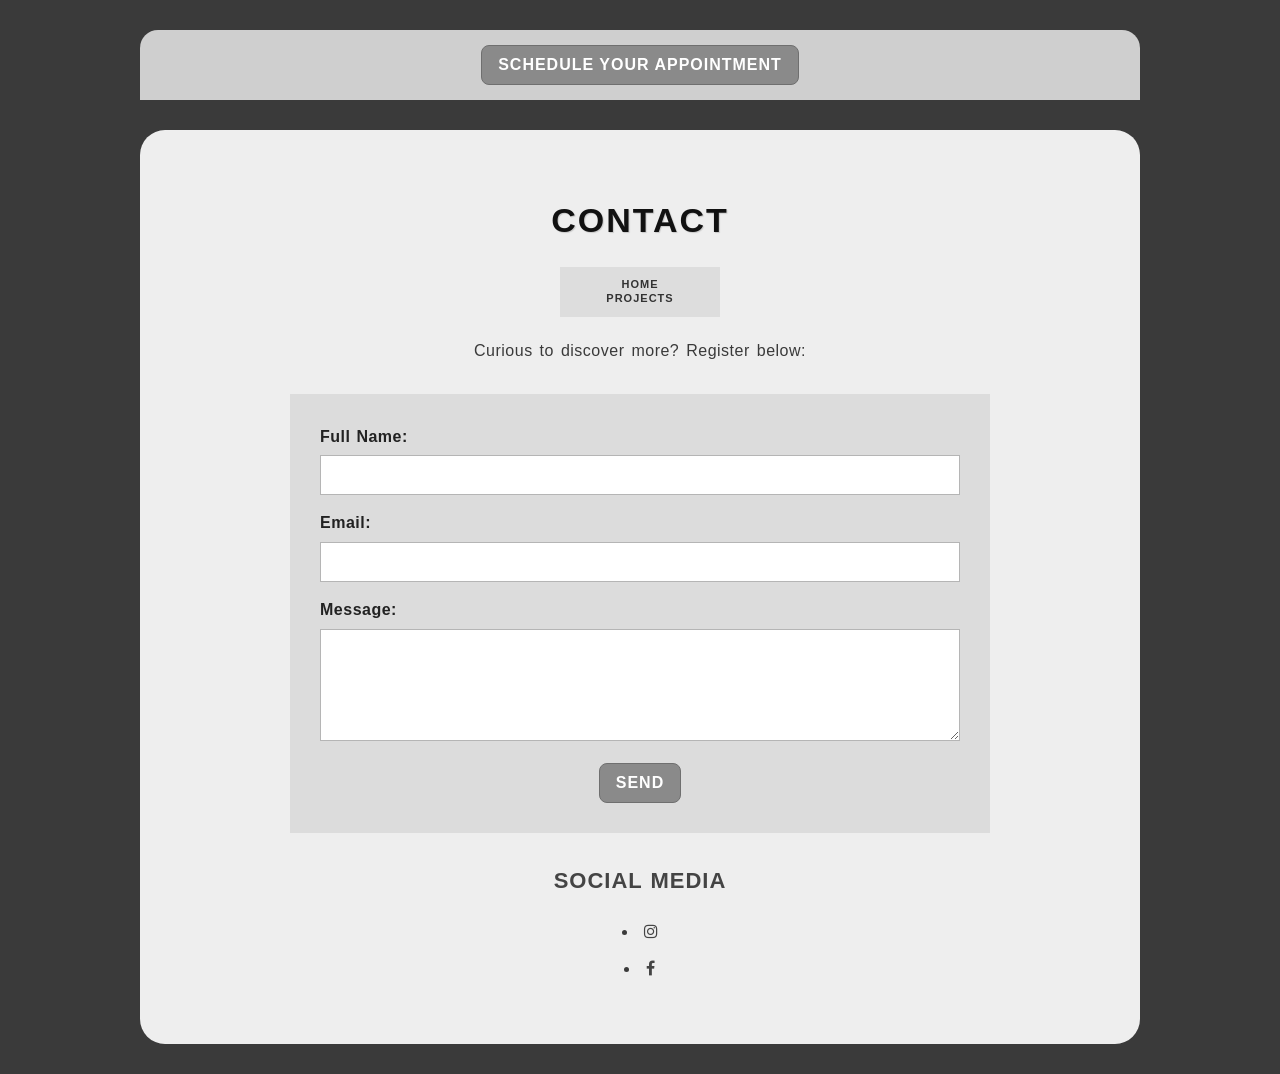
<file: contact.html>
<!DOCTYPE html>
<html lang="en">
<head>
    <meta charset="UTF-8">
    <meta name="viewport" content="width=device-width, initial-scale=1.0">
    <title>Contact</title>
    <link rel="stylesheet" href="styles.css">
    <script src="main.js"></script>
    <link rel="stylesheet" href="https://cdnjs.cloudflare.com/ajax/libs/font-awesome/4.7.0/css/font-awesome.min.css">
</head>
<body>
    <header>
        <button type="button" onclick="contactMessage()">Schedule your appointment</button>
    </header>

    <main>
        <h1>Contact</h1>

        <div class="meniu">
            <nav>
                <ul>
                    <li><a href="index.html">Home</a></li>
                    <li><a href="homeworks.html">Projects</a></li>
                </ul>
            </nav>
        </div>

        <p>Curious to discover more? Register below:</p>

        <form>
            <div>
                <label for="name">Full Name:</label>
                <input type="text" id="name" name="name">
            </div>

            <div>
                <label for="email">Email:</label>
                <input type="email" id="email" name="email">
            </div>

            <div>
                <label for="message">Message:</label>
                <textarea id="message" name="message" rows="5" cols="30"></textarea>
            </div>

            <button type="button" onclick="sendMessage()">Send</button>
        </form>

        <h2>Social Media</h2>
        <ul>
            <li>
                <a href="https://www.instagram.com/" target="_blank">
                    <i class="fa fa-instagram" aria-hidden="true"></i>
                </a>
            </li>
            <li>
                <a href="https://www.facebook.com/" target="_blank">
                    <i class="fa fa-facebook" aria-hidden="true"></i>
                </a>
            </li>
        </ul>
    </main>
</body>
</html>
</file>
<file: styles.css>
@font-face {
    font-family: "MySimpleFont";
    src: local("Arial");
}

* {
    box-sizing: border-box;
}

/* BODY */
body {
    background: #3a3a3a;
    color: #2e2e2e;
    font-family: "MySimpleFont", Arial, sans-serif;
    font-size: 16px;
    font-weight: 400;
    line-height: 1.6;
    letter-spacing: 0.5px;
    word-spacing: 1px;
    overflow-wrap: break-word;
    text-align: center;
    margin: 0;
    padding: 0;
}

/* HEADER */
header {
    background: #cfcfcf;
    max-width: 1000px;
    margin: 30px auto 0 auto;
    padding: 15px 0;
    text-align: center;
    border-radius: 18px 18px 0 0;
}

/* MENU */
.meniu {
    background: #dddddd;
    width: 160px;
    margin: 0 auto 20px auto;
    padding: 10px 0;
    text-align: center;
}

.meniu ul {
    list-style: none;
    margin: 0;
    padding: 0;
    width: 100%;
}

.meniu li {
    margin: 1px 0;
    font-size: 11px;
    font-weight: 600;
    text-transform: uppercase;
    letter-spacing: 1px;
    line-height: 1.2;
}

.meniu a {
    color: #333333;
    text-decoration: none;
}

.meniu a:hover {
    color: #8b1e1e;
    text-decoration: underline;
}

/* MAIN CONTENT */
main {
    background: #eeeeee;
    color: #333333;
    max-width: 1000px;
    margin: 30px auto;
    padding: 40px;
    text-align: center;
    border-radius: 25px;
}

/* TITLES */
h1 {
    color: #111111;
    font-size: 34px;
    font-weight: 700;
    text-transform: uppercase;
    letter-spacing: 2px;
    text-shadow: 1px 1px 1px #c8c8c8;
    margin-bottom: 20px;
}

h2 {
    color: #444444;
    font-size: 22px;
    font-weight: 600;
    text-transform: uppercase;
    letter-spacing: 1px;
    margin-top: 30px;
    margin-bottom: 15px;
}

/* TEXT */
p {
    color: #3a3a3a;
    max-width: 700px;
    margin: 0 auto 15px auto;
    line-height: 1.7;
    word-spacing: 2px;
}

ul,
ol {
    max-width: 700px;
    margin: 20px auto;
    padding: 0;
    list-style-position: inside;
    text-align: center;
}

ul li,
ol li {
    color: #3a3a3a;
    font-size: 16px;
    line-height: 1.8;
    margin-bottom: 8px;
}

/* LINKS */
a {
    color: #8b1e1e;
    text-decoration: none;
}

a:hover {
    color: #4a4a4a;
    text-decoration: underline;
}

/* IMAGE */
img {
    display: block;
    background: #d6d6d6;
    max-width: 100%;
    height: auto;
    margin: 20px auto;
    padding: 8px;
}

/* FORM */
form {
    background: #dcdcdc;
    width: 80%;
    max-width: 700px;
    margin: 30px auto;
    padding: 30px;
    text-align: left;
}

form div {
    margin-bottom: 15px;
}

label {
    display: block;
    margin-bottom: 6px;
    color: #222222;
    font-size: 16px;
    font-weight: 600;
}

input,textarea,
button {
    font-family: "MySimpleFont", Arial, sans-serif;
    font-size: 16px;
}

input,textarea {
    width: 100%;
    padding: 10px;
    color: #222222;
    background: #ffffff;
    border: 1px solid #b5b5b5;
}

/* Buttons */
button {
    appearance: none;
    -webkit-appearance: none;
    display: block;
    background: #8a8a8a;
    color: #ffffff;
    padding: 10px 16px;
    border: 1px solid #6f6f6f;
    border-radius: 8px;
    font-family: "MySimpleFont", Arial, sans-serif;
    font-size: 16px;
    font-weight: 600;
    text-transform: uppercase;
    letter-spacing: 1px;
    box-shadow: none;
    margin: 0 auto;
}

button:hover {
    background: #707070;
}

/* SocialMedia Icons */
.fa-instagram,
.fa-facebook {
    font-size: 22px;
    color: #444444;
}

.fa-instagram:hover,
.fa-facebook:hover {
    color: #8b1e1e;
}

/* Projects */
.projects-grid {
    display: grid;
    grid-template-columns: 1fr;
    gap: 20px;
    max-width: 800px;
    margin: 30px auto;
}

.project-card {
    background: #e8e8e8;
    padding: 20px;
    text-align: center;
}
</file>
